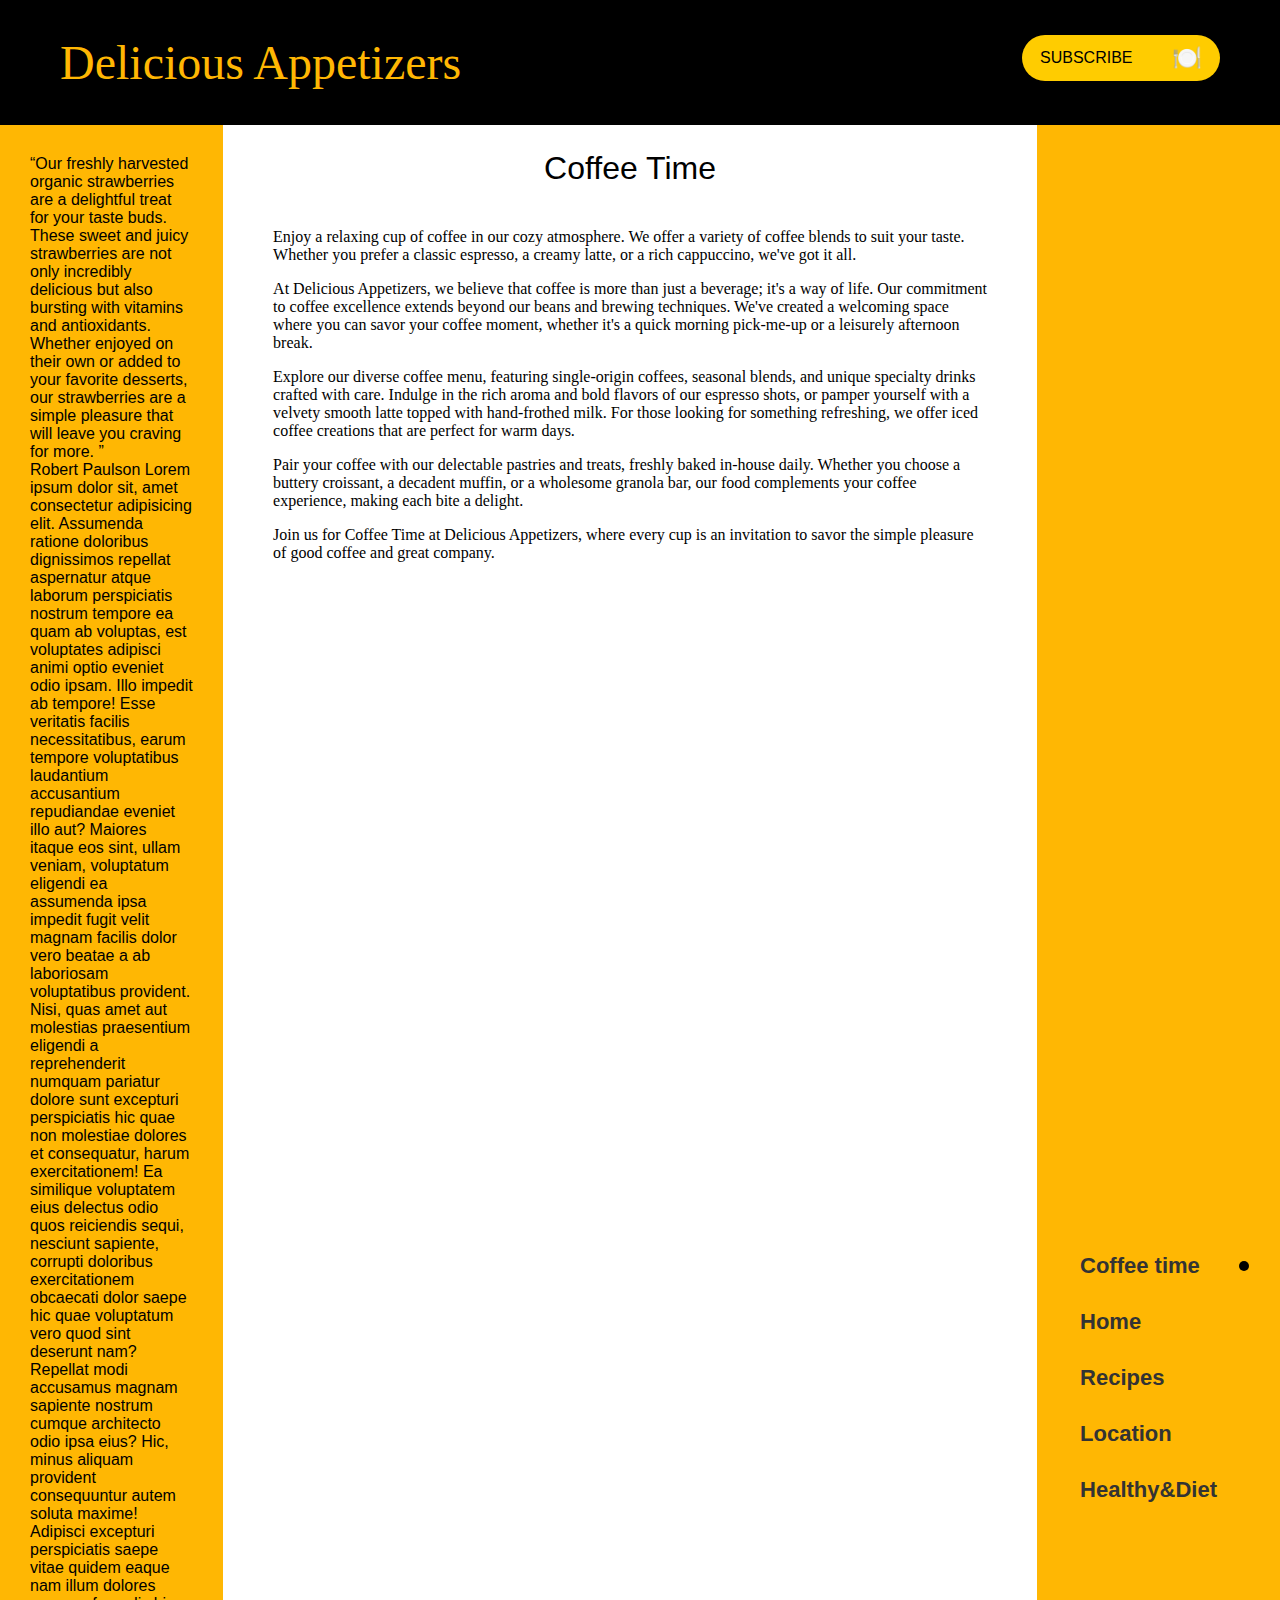
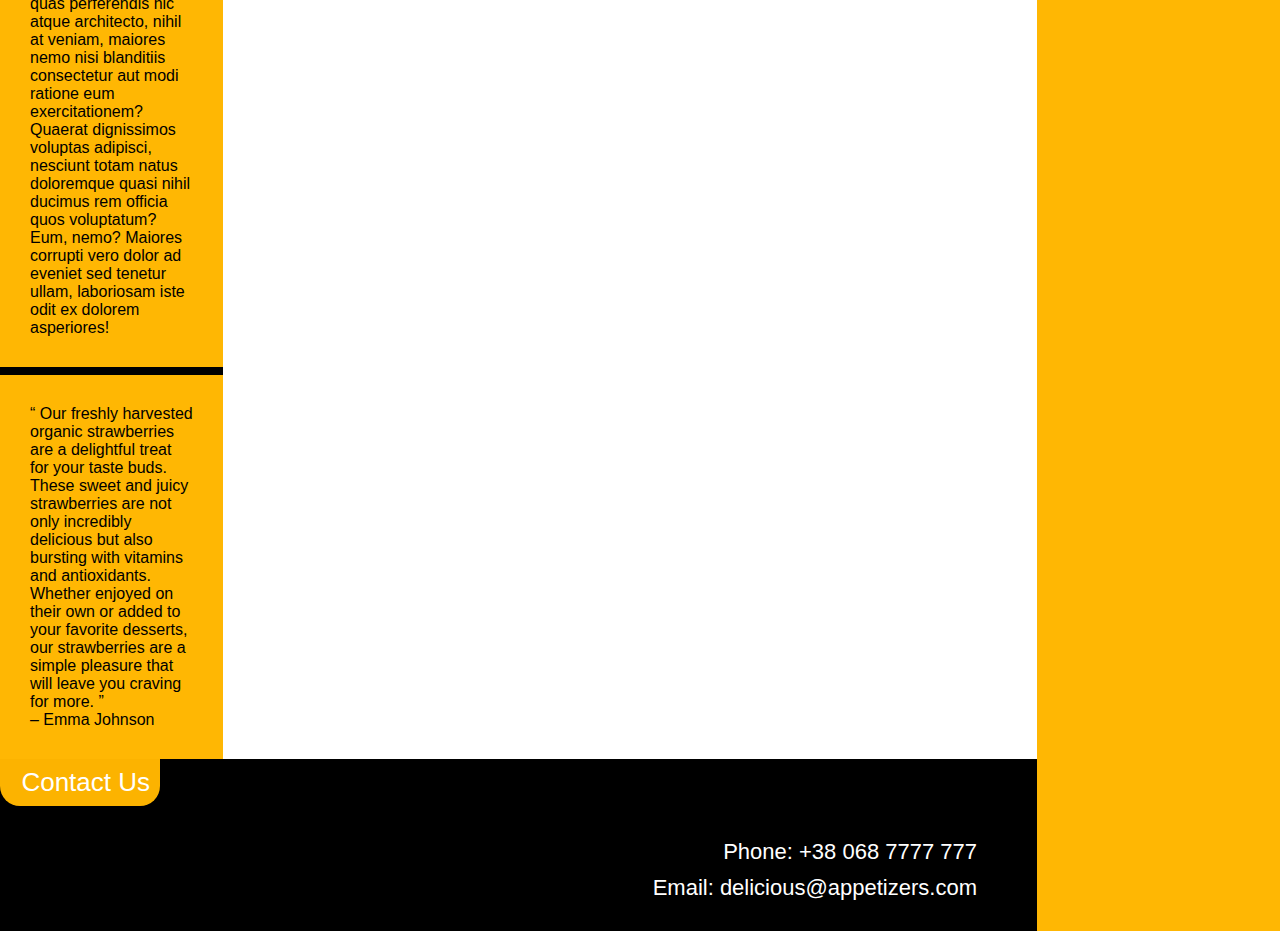
<file: page1.html>
<!DOCTYPE html>
<html>
<head>
	<title>Location</title>
	<link rel="stylesheet" href="./css/style.css">
</head>
<body>
    <header>
        <div class="logo">Delicious Appetizers</div>
        <div class="discount-banner">
            SUBSCRIBE        </div>
    </header>
    
	<div class="wrapper">
		<div class="content">
			<main>
				<aside>
                    <div class="contact-form first side-block">
                        <div class="text">“Our freshly harvested organic strawberries are a delightful treat for your taste buds. These sweet and juicy strawberries are not only incredibly delicious but also bursting with vitamins and antioxidants. Whether enjoyed on their own or added to your favorite desserts, our strawberries are a simple pleasure that will leave you craving for more. ”
                            <div class="author">Robert Paulson Lorem ipsum dolor sit, amet consectetur adipisicing elit. Assumenda ratione doloribus dignissimos repellat aspernatur atque laborum perspiciatis nostrum tempore ea quam ab voluptas, est voluptates adipisci animi optio eveniet odio ipsam. Illo impedit ab tempore! Esse veritatis facilis necessitatibus, earum tempore voluptatibus laudantium accusantium repudiandae eveniet illo aut? Maiores itaque eos sint, ullam veniam, voluptatum eligendi ea assumenda ipsa impedit fugit velit magnam facilis dolor vero beatae a ab laboriosam voluptatibus provident. Nisi, quas amet aut molestias praesentium eligendi a reprehenderit numquam pariatur dolore sunt excepturi perspiciatis hic quae non molestiae dolores et consequatur, harum exercitationem! Ea similique voluptatem eius delectus odio quos reiciendis sequi, nesciunt sapiente, corrupti doloribus exercitationem obcaecati dolor saepe hic quae voluptatum vero quod sint deserunt nam? Repellat modi accusamus magnam sapiente nostrum cumque architecto odio ipsa eius? Hic, minus aliquam provident consequuntur autem soluta maxime! Adipisci excepturi perspiciatis saepe vitae quidem eaque nam illum dolores quas perferendis hic atque architecto, nihil at veniam, maiores nemo nisi blanditiis consectetur aut modi ratione eum exercitationem? Quaerat dignissimos voluptas adipisci, nesciunt totam natus doloremque quasi nihil ducimus rem officia quos voluptatum? Eum, nemo? Maiores corrupti vero dolor ad eveniet sed tenetur ullam, laboriosam iste odit ex dolorem asperiores!</div></div>
					</div>
					<div class="contact-form side-block">
                        <div class="text">“ Our freshly harvested organic strawberries are a delightful treat for your taste buds. These sweet and juicy strawberries are not only incredibly delicious but also bursting with vitamins and antioxidants. Whether enjoyed on their own or added to your favorite desserts, our strawberries are a simple pleasure that will leave you craving for more. ”
                            <div class="author"> – Emma Johnson</div>
                        </div>
                    </div>
				</aside>
                <section>
                    <div class="title">Coffee Time</div>
                    <div class="coffee-time-content">
                        <!-- Your Coffee Time content goes here -->
                        <p>Enjoy a relaxing cup of coffee in our cozy atmosphere. We offer a variety of coffee blends to suit your taste. Whether you prefer a classic espresso, a creamy latte, or a rich cappuccino, we've got it all.</p>
                        <p>At Delicious Appetizers, we believe that coffee is more than just a beverage; it's a way of life. Our commitment to coffee excellence extends beyond our beans and brewing techniques. We've created a welcoming space where you can savor your coffee moment, whether it's a quick morning pick-me-up or a leisurely afternoon break.</p>

<p>Explore our diverse coffee menu, featuring single-origin coffees, seasonal blends, and unique specialty drinks crafted with care. Indulge in the rich aroma and bold flavors of our espresso shots, or pamper yourself with a velvety smooth latte topped with hand-frothed milk. For those looking for something refreshing, we offer iced coffee creations that are perfect for warm days.</p>

<p>Pair your coffee with our delectable pastries and treats, freshly baked in-house daily. Whether you choose a buttery croissant, a decadent muffin, or a wholesome granola bar, our food complements your coffee experience, making each bite a delight.</p>

<p>Join us for Coffee Time at Delicious Appetizers, where every cup is an invitation to savor the simple pleasure of good coffee and great company.</p>

                        <div class="center-video">
                            <iframe width="560" height="315" src="https://www.youtube.com/embed/epMDcqKoQys" frameborder="0" allowfullscreen></iframe>
                        </div>
                    </div>
                </section>
                
			</main>
			<footer>
                <div class="title">Contact Us</div>
                <div class="info">
                    <span id="phone">Phone: +38 068 7777 777</span>
                    <span id="email">Email: delicious@appetizers.com</span>
                </div>
            </footer>
		</div>
		<nav>
            <ul class="menu">
                <li><a href="page1.html" class="active">Coffee time</a></li>
				<li><a href="index.html">Home</a></li>
				<li><a href="page2.html">Recipes</a></li>
				<li><a href="page3.html">Location</a></li>
				<li><a href="page4.html">Healthy&Diet</a></li>
			</ul>
		</nav>
	</div>
</body>
</html>
</file>
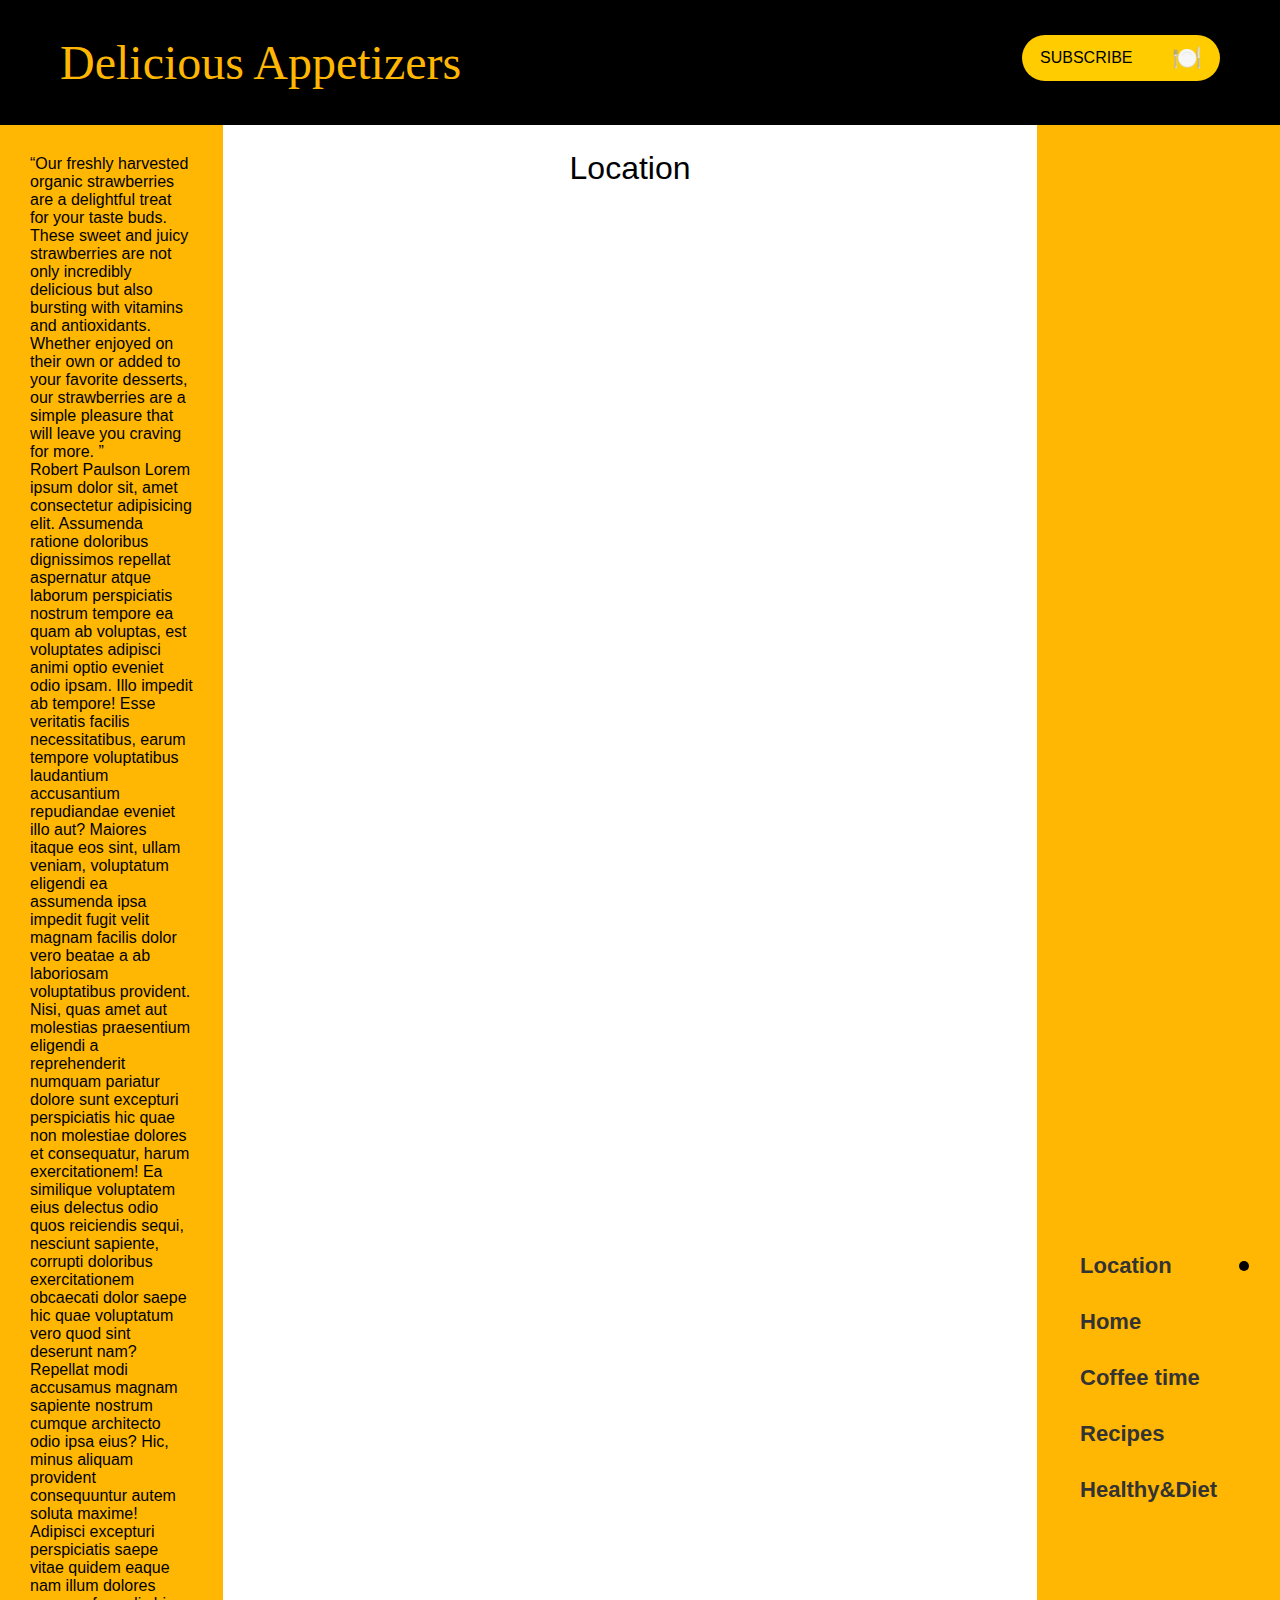
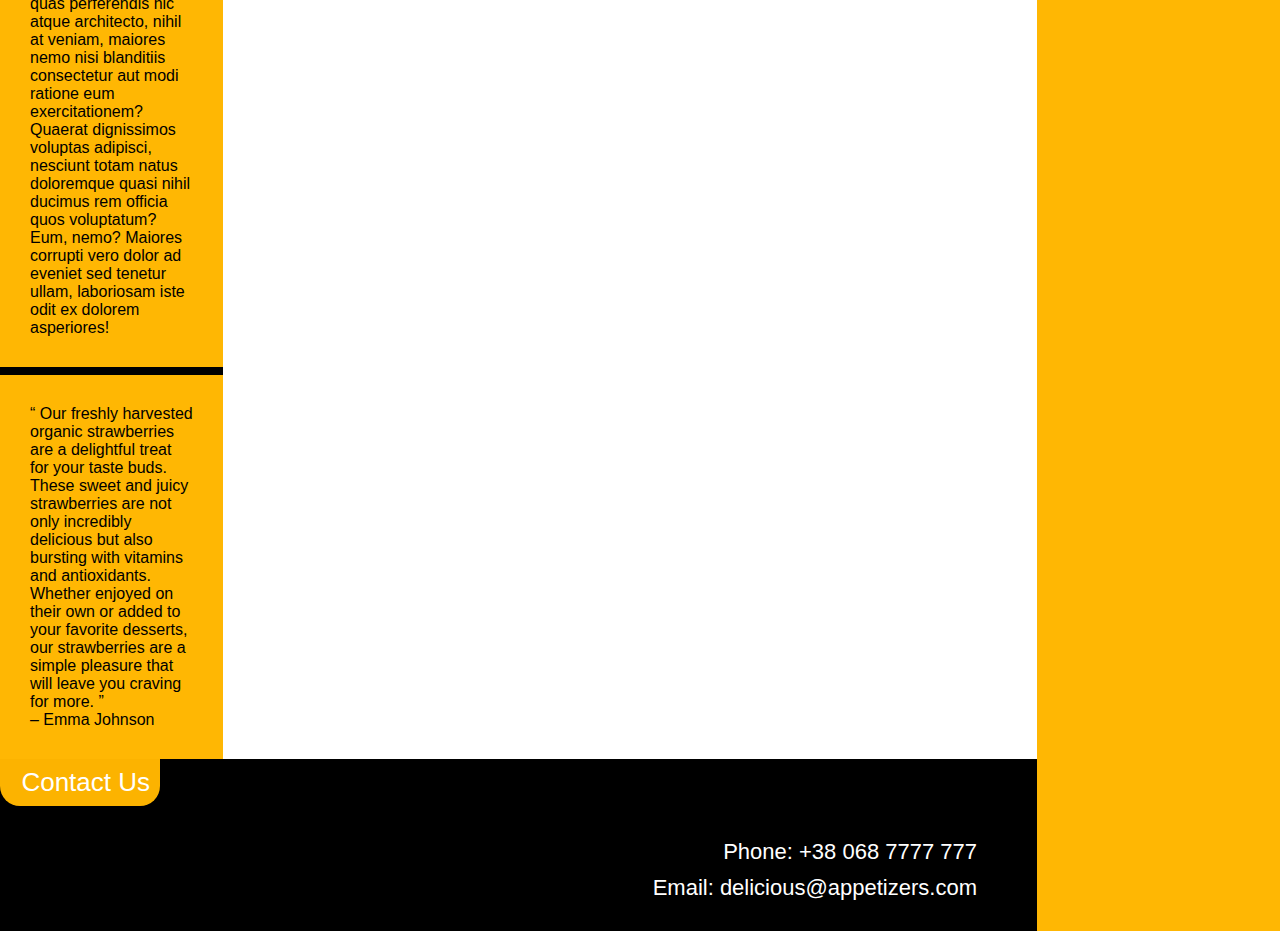
<file: page3.html>
<!DOCTYPE html>
<html>
<head>
	<title>Recipes</title>
	<link rel="stylesheet" href="./css/style.css">
</head>
<body>
    <header>
        <div class="logo">Delicious Appetizers</div>
        <div class="discount-banner">
SUBSCRIBE
        </div>
    </header>
    
	<div class="wrapper">
		<div class="content">
			<main>
				<aside>
					<div class="contact-form first side-block">
                        <div class="text">“Our freshly harvested organic strawberries are a delightful treat for your taste buds. These sweet and juicy strawberries are not only incredibly delicious but also bursting with vitamins and antioxidants. Whether enjoyed on their own or added to your favorite desserts, our strawberries are a simple pleasure that will leave you craving for more. ”
                            <div class="author">Robert Paulson Lorem ipsum dolor sit, amet consectetur adipisicing elit. Assumenda ratione doloribus dignissimos repellat aspernatur atque laborum perspiciatis nostrum tempore ea quam ab voluptas, est voluptates adipisci animi optio eveniet odio ipsam. Illo impedit ab tempore! Esse veritatis facilis necessitatibus, earum tempore voluptatibus laudantium accusantium repudiandae eveniet illo aut? Maiores itaque eos sint, ullam veniam, voluptatum eligendi ea assumenda ipsa impedit fugit velit magnam facilis dolor vero beatae a ab laboriosam voluptatibus provident. Nisi, quas amet aut molestias praesentium eligendi a reprehenderit numquam pariatur dolore sunt excepturi perspiciatis hic quae non molestiae dolores et consequatur, harum exercitationem! Ea similique voluptatem eius delectus odio quos reiciendis sequi, nesciunt sapiente, corrupti doloribus exercitationem obcaecati dolor saepe hic quae voluptatum vero quod sint deserunt nam? Repellat modi accusamus magnam sapiente nostrum cumque architecto odio ipsa eius? Hic, minus aliquam provident consequuntur autem soluta maxime! Adipisci excepturi perspiciatis saepe vitae quidem eaque nam illum dolores quas perferendis hic atque architecto, nihil at veniam, maiores nemo nisi blanditiis consectetur aut modi ratione eum exercitationem? Quaerat dignissimos voluptas adipisci, nesciunt totam natus doloremque quasi nihil ducimus rem officia quos voluptatum? Eum, nemo? Maiores corrupti vero dolor ad eveniet sed tenetur ullam, laboriosam iste odit ex dolorem asperiores!</div></div>
					</div>
					<div class="contact-form side-block">
                        <div class="text">“ Our freshly harvested organic strawberries are a delightful treat for your taste buds. These sweet and juicy strawberries are not only incredibly delicious but also bursting with vitamins and antioxidants. Whether enjoyed on their own or added to your favorite desserts, our strawberries are a simple pleasure that will leave you craving for more. ”
                            <div class="author"> – Emma Johnson</div>
                        </div>
                    </div>
				</aside>
				<section>
					<div class="title">Location</div>
					<div class="cafe-location">
						<div class="center-video">
							<iframe src="https://www.google.com/maps/embed?pb=!1m18!1m12!1m3!1d99370.34001926536!2d-77.09697671431041!3d38.89372554401473!2m3!1f0!2f0!3f0!3m2!1i1024!2i768!4f13.1!3m3!1m2!1s0x89b7c6de5af6e45b%3A0xc2524522d4885d2a!2z0JLQsNGI0LjQvdCz0YLQvtC9LCDQntC60YDRg9CzINCa0L7Qu9GD0LzQsdGW0Y8sINCh0L_QvtC70YPRh9C10L3RliDQqNGC0LDRgtC4INCQ0LzQtdGA0LjQutC4!5e0!3m2!1suk!2sua!4v1694781246473!5m2!1suk!2sua" width="600" height="450" style="border:0;" allowfullscreen="" loading="lazy" referrerpolicy="no-referrer-when-downgrade"></iframe>
						</div>
					</div>
				</section>
			</main>
			<footer>
                <div class="title">Contact Us</div>
                <div class="info">
                    <span id="phone">Phone: +38 068 7777 777</span>
                    <span id="email">Email: delicious@appetizers.com</span>
                </div>
            </footer>
		</div>
		<nav>
			<ul class="menu">
                <li><a href="page3.html" class="active">Location</a></li>
				<li><a href="index.html">Home</a></li>
				<li><a href="page1.html">Coffee time</a></li>
				<li><a href="page2.html">Recipes</a></li>
				<li><a href="page4.html">Healthy&Diet</a></li>
			</ul>
		</nav>
	</div>
</body>
</html>
</file>
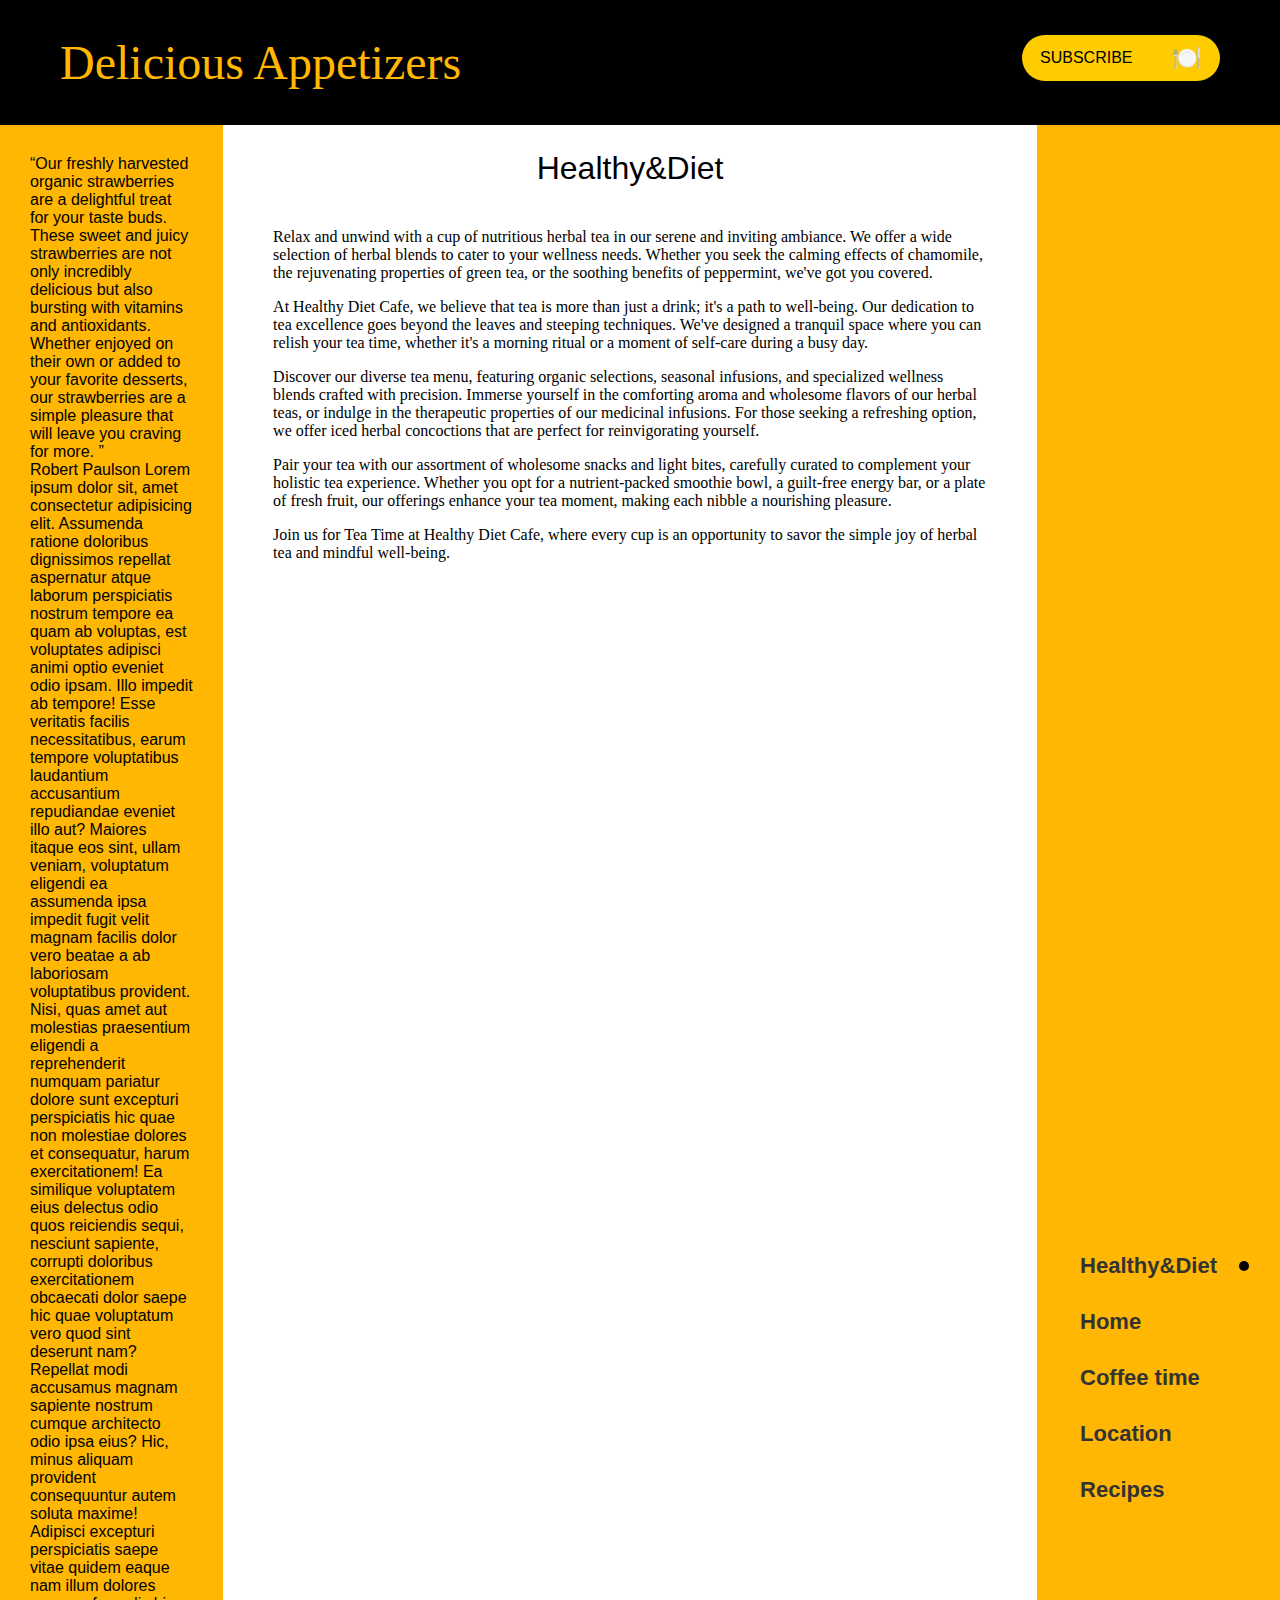
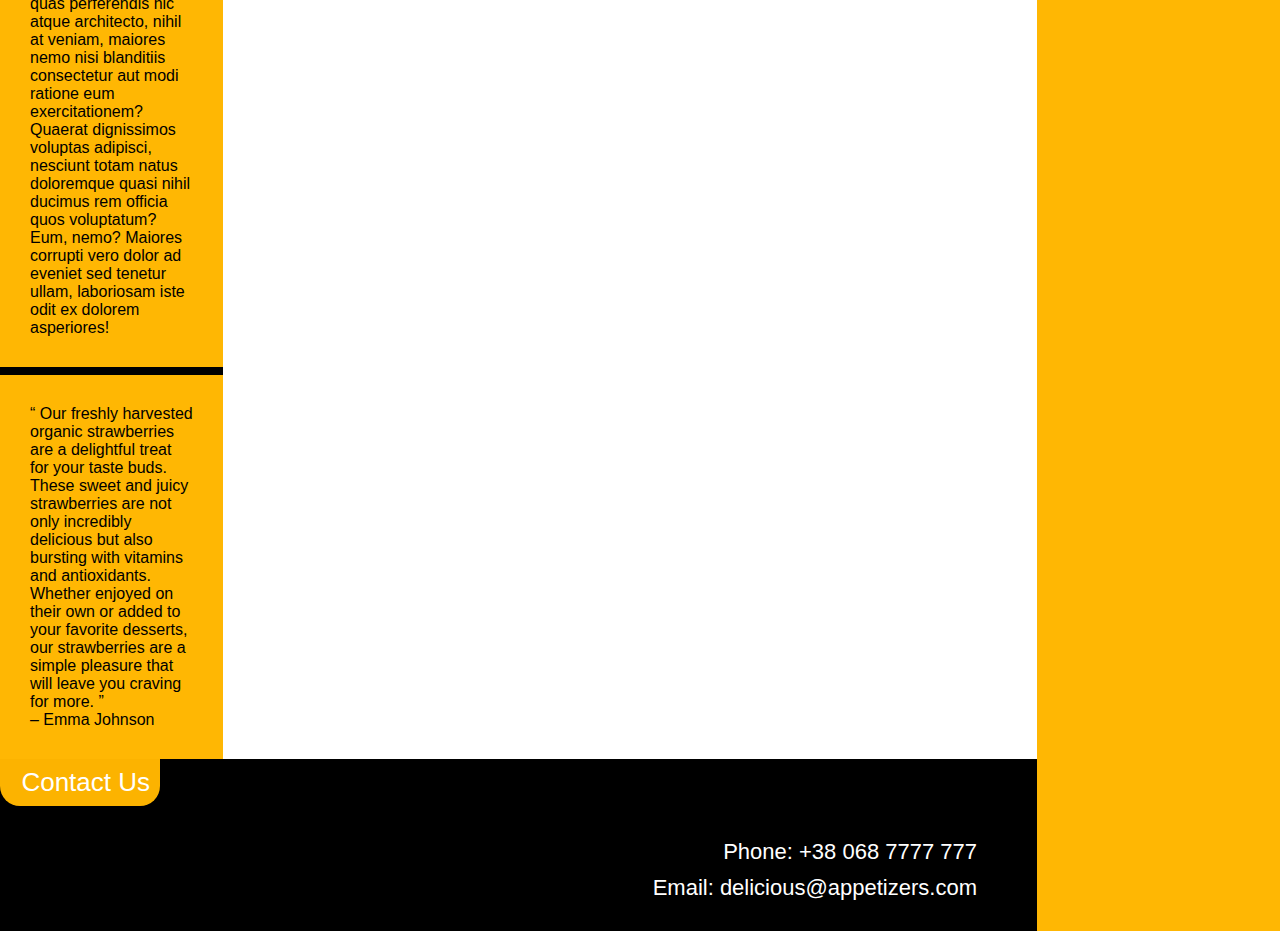
<file: page4.html>
<!DOCTYPE html>
<html>
<head>
	<title>Healthy&Diet</title>
	<link rel="stylesheet" href="./css/style.css">
</head>
<body>
    <header>
        <div class="logo">Delicious Appetizers</div>
        <div class="discount-banner">
SUBSCRIBE
        </div>
    </header>
    
	<div class="wrapper">
		<div class="content">
			<main>
				<aside>
					<div class="contact-form first side-block">
                        <div class="text">“Our freshly harvested organic strawberries are a delightful treat for your taste buds. These sweet and juicy strawberries are not only incredibly delicious but also bursting with vitamins and antioxidants. Whether enjoyed on their own or added to your favorite desserts, our strawberries are a simple pleasure that will leave you craving for more. ”
                            <div class="author">Robert Paulson Lorem ipsum dolor sit, amet consectetur adipisicing elit. Assumenda ratione doloribus dignissimos repellat aspernatur atque laborum perspiciatis nostrum tempore ea quam ab voluptas, est voluptates adipisci animi optio eveniet odio ipsam. Illo impedit ab tempore! Esse veritatis facilis necessitatibus, earum tempore voluptatibus laudantium accusantium repudiandae eveniet illo aut? Maiores itaque eos sint, ullam veniam, voluptatum eligendi ea assumenda ipsa impedit fugit velit magnam facilis dolor vero beatae a ab laboriosam voluptatibus provident. Nisi, quas amet aut molestias praesentium eligendi a reprehenderit numquam pariatur dolore sunt excepturi perspiciatis hic quae non molestiae dolores et consequatur, harum exercitationem! Ea similique voluptatem eius delectus odio quos reiciendis sequi, nesciunt sapiente, corrupti doloribus exercitationem obcaecati dolor saepe hic quae voluptatum vero quod sint deserunt nam? Repellat modi accusamus magnam sapiente nostrum cumque architecto odio ipsa eius? Hic, minus aliquam provident consequuntur autem soluta maxime! Adipisci excepturi perspiciatis saepe vitae quidem eaque nam illum dolores quas perferendis hic atque architecto, nihil at veniam, maiores nemo nisi blanditiis consectetur aut modi ratione eum exercitationem? Quaerat dignissimos voluptas adipisci, nesciunt totam natus doloremque quasi nihil ducimus rem officia quos voluptatum? Eum, nemo? Maiores corrupti vero dolor ad eveniet sed tenetur ullam, laboriosam iste odit ex dolorem asperiores!</div></div>
					</div>
					<div class="contact-form side-block">
                        <div class="text">“ Our freshly harvested organic strawberries are a delightful treat for your taste buds. These sweet and juicy strawberries are not only incredibly delicious but also bursting with vitamins and antioxidants. Whether enjoyed on their own or added to your favorite desserts, our strawberries are a simple pleasure that will leave you craving for more. ”
                            <div class="author"> – Emma Johnson</div>
                        </div>
                    </div>
				</aside>
                <section>
                    <div class="title">Healthy&Diet</div>
                    <div class="coffee-time-content">
                        <!-- Your Coffee Time content goes here -->
                        <p>Relax and unwind with a cup of nutritious herbal tea in our serene and inviting ambiance. We offer a wide selection of herbal blends to cater to your wellness needs. Whether you seek the calming effects of chamomile, the rejuvenating properties of green tea, or the soothing benefits of peppermint, we've got you covered.</p>

                        <p>At Healthy Diet Cafe, we believe that tea is more than just a drink; it's a path to well-being. Our dedication to tea excellence goes beyond the leaves and steeping techniques. We've designed a tranquil space where you can relish your tea time, whether it's a morning ritual or a moment of self-care during a busy day.</p>
                        
                        <p>Discover our diverse tea menu, featuring organic selections, seasonal infusions, and specialized wellness blends crafted with precision. Immerse yourself in the comforting aroma and wholesome flavors of our herbal teas, or indulge in the therapeutic properties of our medicinal infusions. For those seeking a refreshing option, we offer iced herbal concoctions that are perfect for reinvigorating yourself.</p>
                        
                        <p>Pair your tea with our assortment of wholesome snacks and light bites, carefully curated to complement your holistic tea experience. Whether you opt for a nutrient-packed smoothie bowl, a guilt-free energy bar, or a plate of fresh fruit, our offerings enhance your tea moment, making each nibble a nourishing pleasure.</p>
                        
                        <p>Join us for Tea Time at Healthy Diet Cafe, where every cup is an opportunity to savor the simple joy of herbal tea and mindful well-being.</p>
                        
                        <div class="center-video">
                            <iframe width="560" height="315" src="https://www.youtube.com/embed/vmdITEguAnE" frameborder="0" allowfullscreen></iframe>
                        </div>
                        
                    </div>
                </section>
			</main>
			<footer>
                <div class="title">Contact Us</div>
                <div class="info">
                    <span id="phone">Phone: +38 068 7777 777</span>
                    <span id="email">Email: delicious@appetizers.com</span>
                </div>
            </footer>
		</div>
		<nav>
            <ul class="menu">
                <li><a href="page4.html" class="active">Healthy&Diet</a></li>
				<li><a href="index.html">Home</a></li>
				<li><a href="page1.html">Coffee time</a></li>
				<li><a href="page3.html">Location</a></li>
				<li><a href="page2.html">Recipes</a></li>
			</ul>
		</nav>
	</div>
</body>
</html>
</file>
<file: css/style.css>
body, html {
    margin: 0;
    padding: 0;
    background-color: #ffffff; 
}
.popular-dishes {
    display: flex;
    flex-wrap: wrap;
    justify-content: center;
    gap: 20px;
}

.dish {
    text-align: center;
    max-width: 300px;
}

.dish img {
    max-width: 100%;
    border-radius: 10px;
    box-shadow: 0 0 10px rgba(0, 0, 0, 0.2);
}

.dish h3 {
    margin-top: 10px;
    font-size: 20px;
    font-weight: bold;
}

.dish p {
    font-size: 16px;
    color: #555;
}

.discount-icon {
    font-size: 24px; 
    margin-left: 5px;
    transition: transform 0.3s; 
}

.discount-icon:hover {
    transform: scale(1.2); 
}
header {
    background: #000;
    padding: 35px 60px;
    display: flex;
    justify-content: space-between;
}

header .logo {
    font-size: 48px;
    color: #ffb703;
    font-family: "Dancing Script", cursive;
    transition: color 0.3s; 
}
header .logo:hover {
    color: #fff; 
}
.discount-banner {
    font-family: "Lato", sans-serif;
    background: #ffcc00; 
    padding: 14px 60px 14px 18px;
    border-radius: 100px;
    position: relative;
    min-width: 120px;
    max-height: 18px;
    display: inline-block;
}

.discount-banner::after {
    content: "🍽️"; 
    position: absolute;
    font-size: 24px; 
    top: 50%;
    transform: translateY(-50%);
    right: 18px;
}


.wrapper{
	display: flex;
	
}
main{

	display: flex;
	flex-grow: 1;
}
nav{
	width: 	15%;
	text-align: right;
	background: #ffb703;
	padding-right: 60px;
	justify-content: center;
	padding-top: 100px;
    display: flex;
    align-items: center;
}
nav li{
	list-style: none;
		padding-top: 15px;
	padding-bottom: 15px;
}

nav a{
    font-family: "Lato", sans-serif; 
	font-size: 22px;
	color:#000;
	text-decoration: none;
	position: relative;
    display: flex;
    align-items: center;
}
.active::after{
	content:"";
	position: absolute;
	height: 10px;
	width: 10px;
	border-radius:10px;
	background: #000;
    right: -32px;
    top: 8px;

}
.content{
	width: 85%;
	display: flex;	
	flex-direction: column;
}
aside{
	width: 25%;
	display: flex;
    flex-direction: column;
}
section{
	width: 80%;
	padding-left: 50px;	
	padding-right: 50px;
	padding-bottom: 50px;	
}
section .title{
    font-family: "Lato", sans-serif; 
	text-align: center;
	font-size: 32px;
	padding-top: 25px;
	padding-bottom: 25px;
}
.photos {
    display: flex;
    flex-wrap: wrap;
    gap: 50px;
    justify-content: center;
    align-items: center; 
}
.photo img {
    max-width: 100%;
}
.photo {
    text-align: center;
    max-height: 600px; 
    max-width: 600px; 
    margin-bottom: 20px;
}
.photo .text {
    font-size: 16px;
    font-family: "Lato", sans-serif;
    color: #000;
    margin-top: 10px; 
}

footer{
    font-family: "Lato", sans-serif; 
	background: #000;
    color: #fff;
	padding-right: 60px;
	padding-bottom: 30px;
}

footer .title{
	font-size: 26px;
	padding-top: 8px;
	padding-bottom: 8px;
	padding-right: 10px;
	background: #FCB300;
	border-radius: 0 0 20px 20px;
	position: absolute;
	text-align: end;
	width:150px;
}

footer .info {
    margin-top: 70px;
    font-size: 22px;
    display: flex;
    width: 50%;
    flex-direction: column;
    justify-content: flex-end; 
    align-items: flex-end; 
    margin-left: auto; 
}

footer .info span {
    padding-top: 10px;
}




.feedback .text,
.side-block {
    font-size: 16px;
    font-family: "Lato", sans-serif;
    color: #000;
    padding:30px;
    display: flex;
    align-items: center;
    background: #ffb703;
    resize: vertical;
    flex-direction: column;
}


aside .title {
    text-align: center;
    font-size: 24px;
    padding-top: 28px;
    padding-bottom: 28px;
    font-family: "Lato", sans-serif; 
    background-color: #000; 
}




.feedback .author {
    font-family: "Lato", sans-serif; 
}

 .contact-form {
    flex-grow: 1;
    display: flex;
    align-items: center;

}
.first {
    border-bottom: 8px #000 solid;
}


.contact-form textarea {
    resize: vertical;
}



.page-image{
	height: 45%;
    width: 90%;
    max-height: 300px;
    margin: auto;
}

.page-image img{
	object-fit: cover;
    object-position: 50% 50%;
    height: 100%;
    width: 100%;
}
section .description{
    font-family: "Lato", sans-serif; 
	font-size: 16px;
	margin-top:30px;
}
 .center-video {
            display: flex;
            justify-content: center;
            align-items: center;
            height: 70vh; 
        }
        .map-like {
            background-image: url('https://www.google.com/maps/embed?pb=!1m18!1m12!1m3!1d99370.34001926536!2d-77.09697671431041!3d38.89372554401473!2m3!1f0!2f0!3f0!3m2!1i1024!2i768!4f13.1!3m3!1m2!1s0x89b7c6de5af6e45b%3A0xc2524522d4885d2a!2z0JLQsNGI0LjQvdCz0YLQvtC9LCDQntC60YDRg9CzINCa0L7Qu9GD0LzQsdGW0Y8sINCh0L_QvtC70YPRh9C10L3RliDQqNGC0LDRgtC4INCQ0LzQtdGA0LjQutC4!5e0!3m2!1suk!2sua!4v1694781246473!5m2!1suk!2sua'); /* Replace 'your-map-image.jpg' with your map-like image */
            background-size: cover;
            background-repeat: no-repeat;
            height: 300px; 
            width: 100%; 
            color: white;
            padding: 20px; 
            text-align: center; 
            font-size: 18px; 
        }
        menu li {
            display: inline;
            margin-right: 20px;
        }
        
        .menu a {
            text-decoration: none;
            color: #333;
            transition: color 0.3s ease-in-out; 
            font-weight: bold;
        }
        
        .menu a:hover {
            color: #275C2D; 
            transform: scale(1.1);
        }
        
        .menu a.active {
            font-weight: bold;
        }
        .container {
            display: flex;
            justify-content: center;
            align-items: center;
            flex-direction: column;
            text-align: center;
        }
</file>
